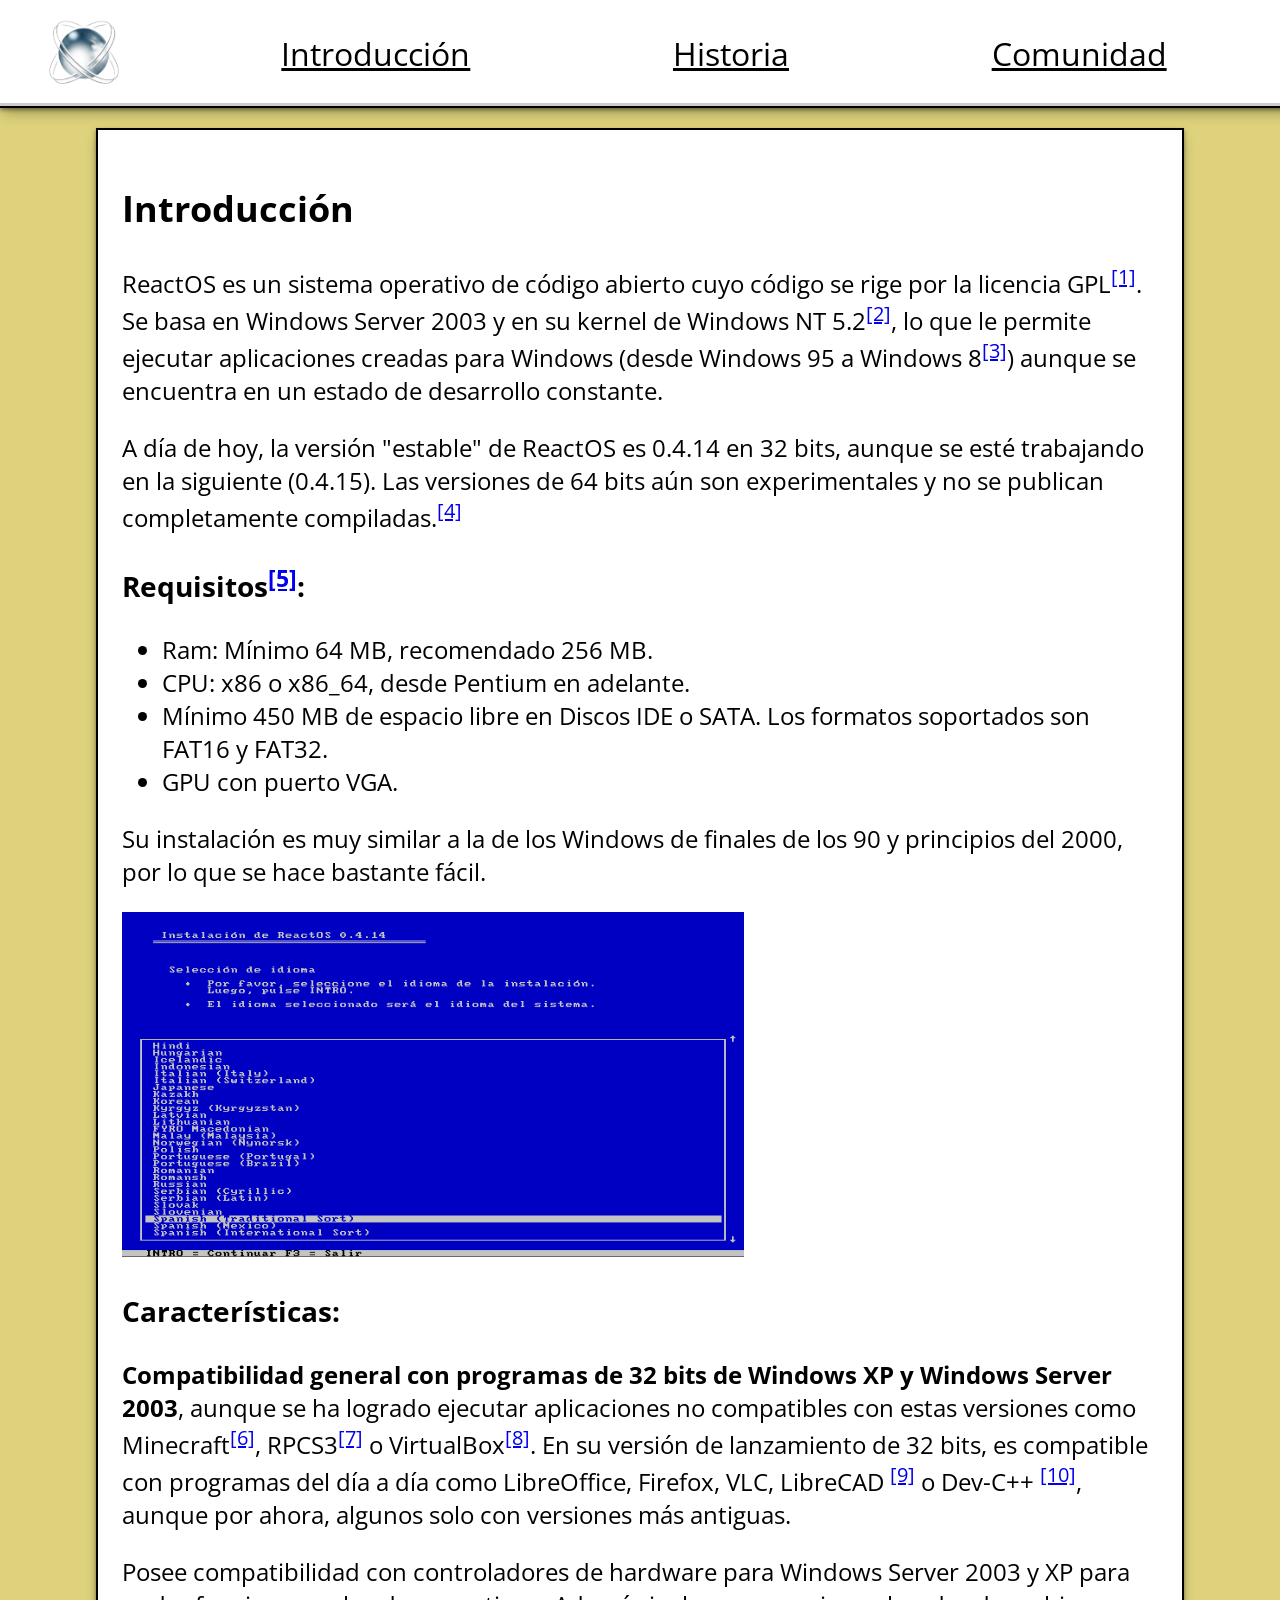
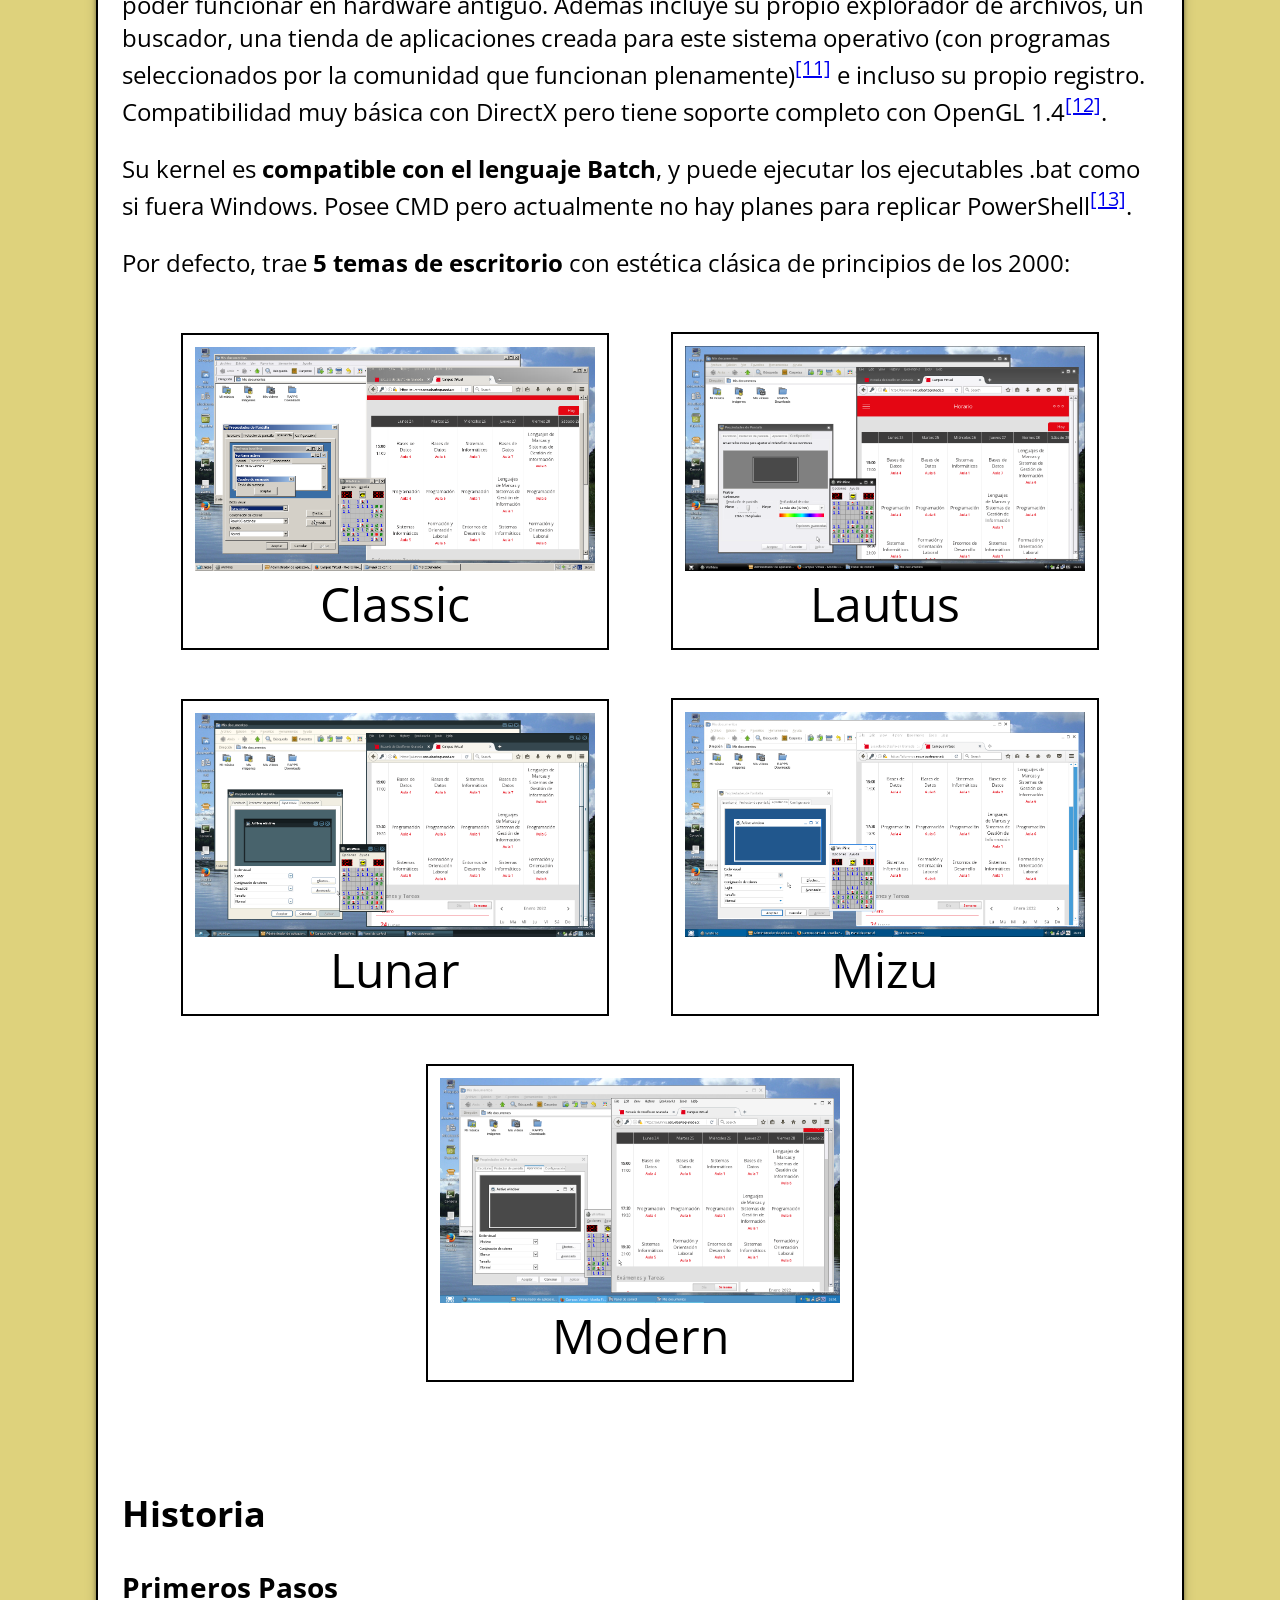
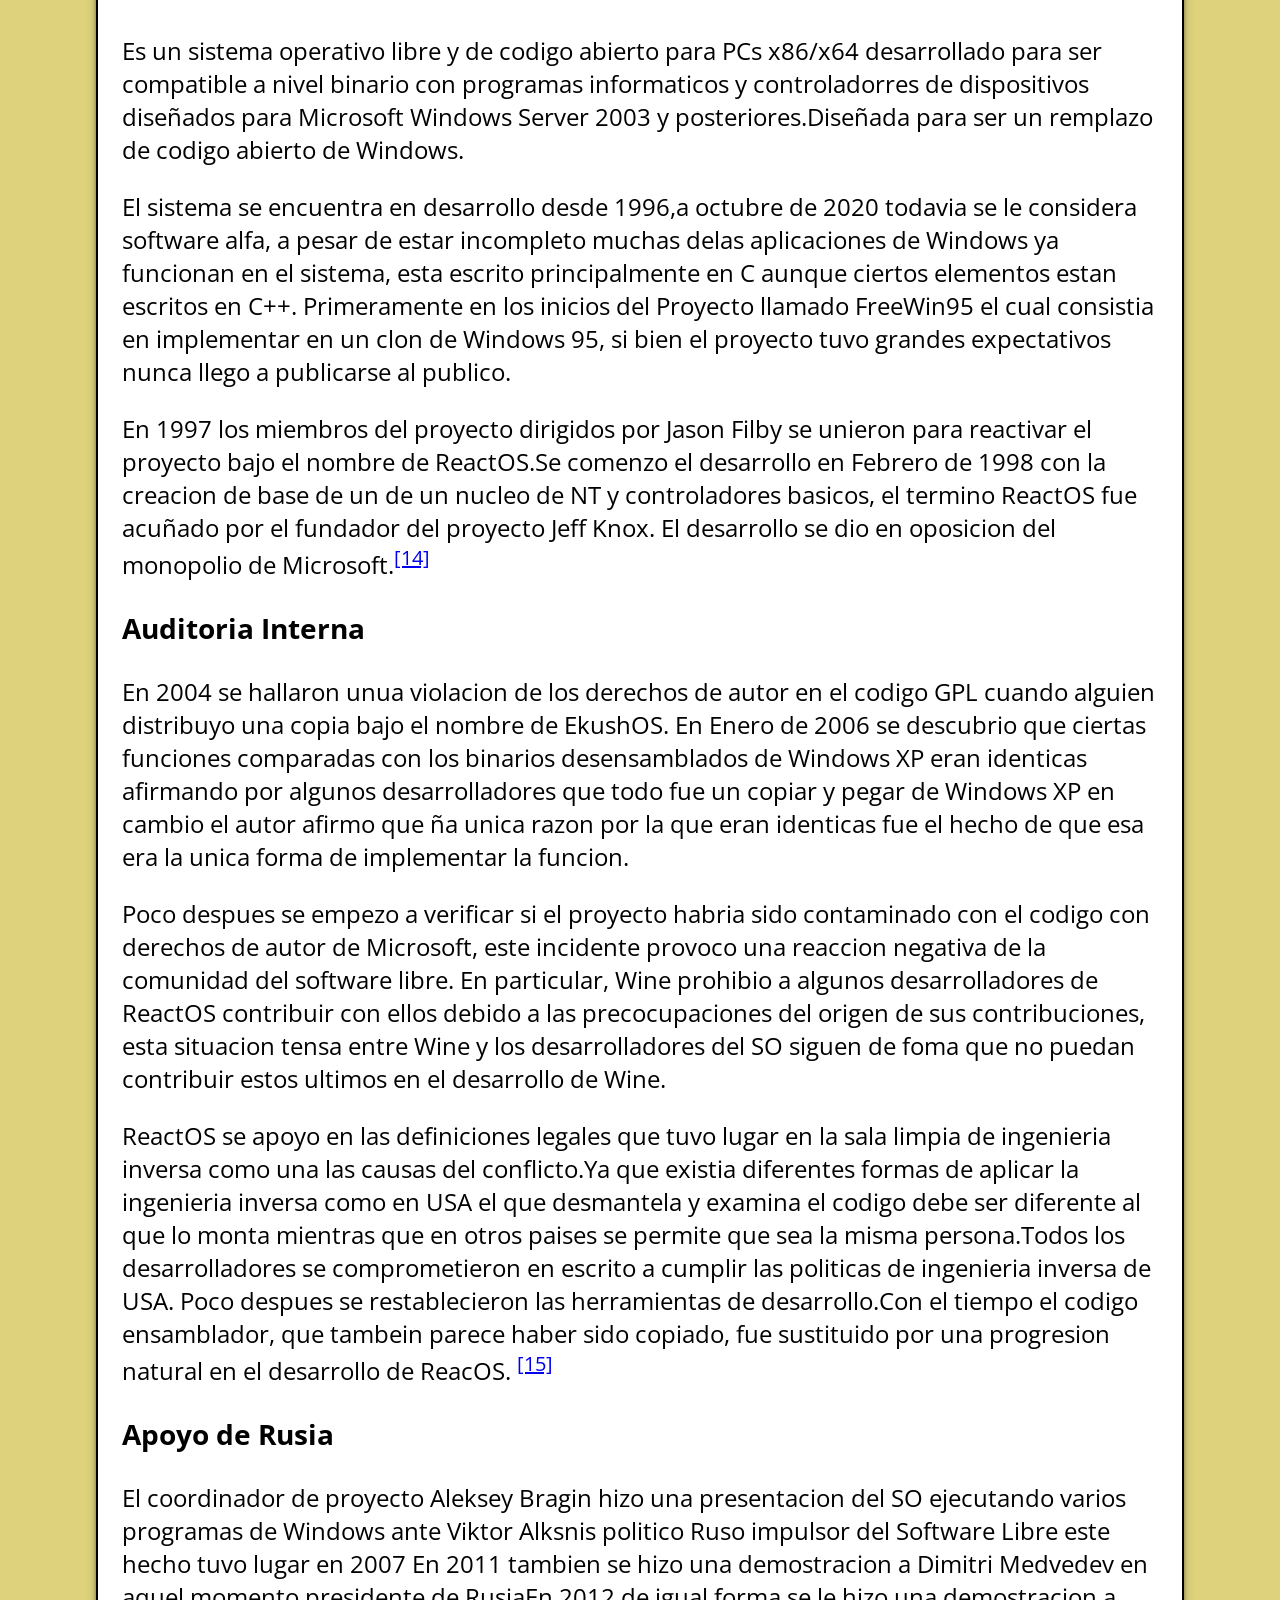
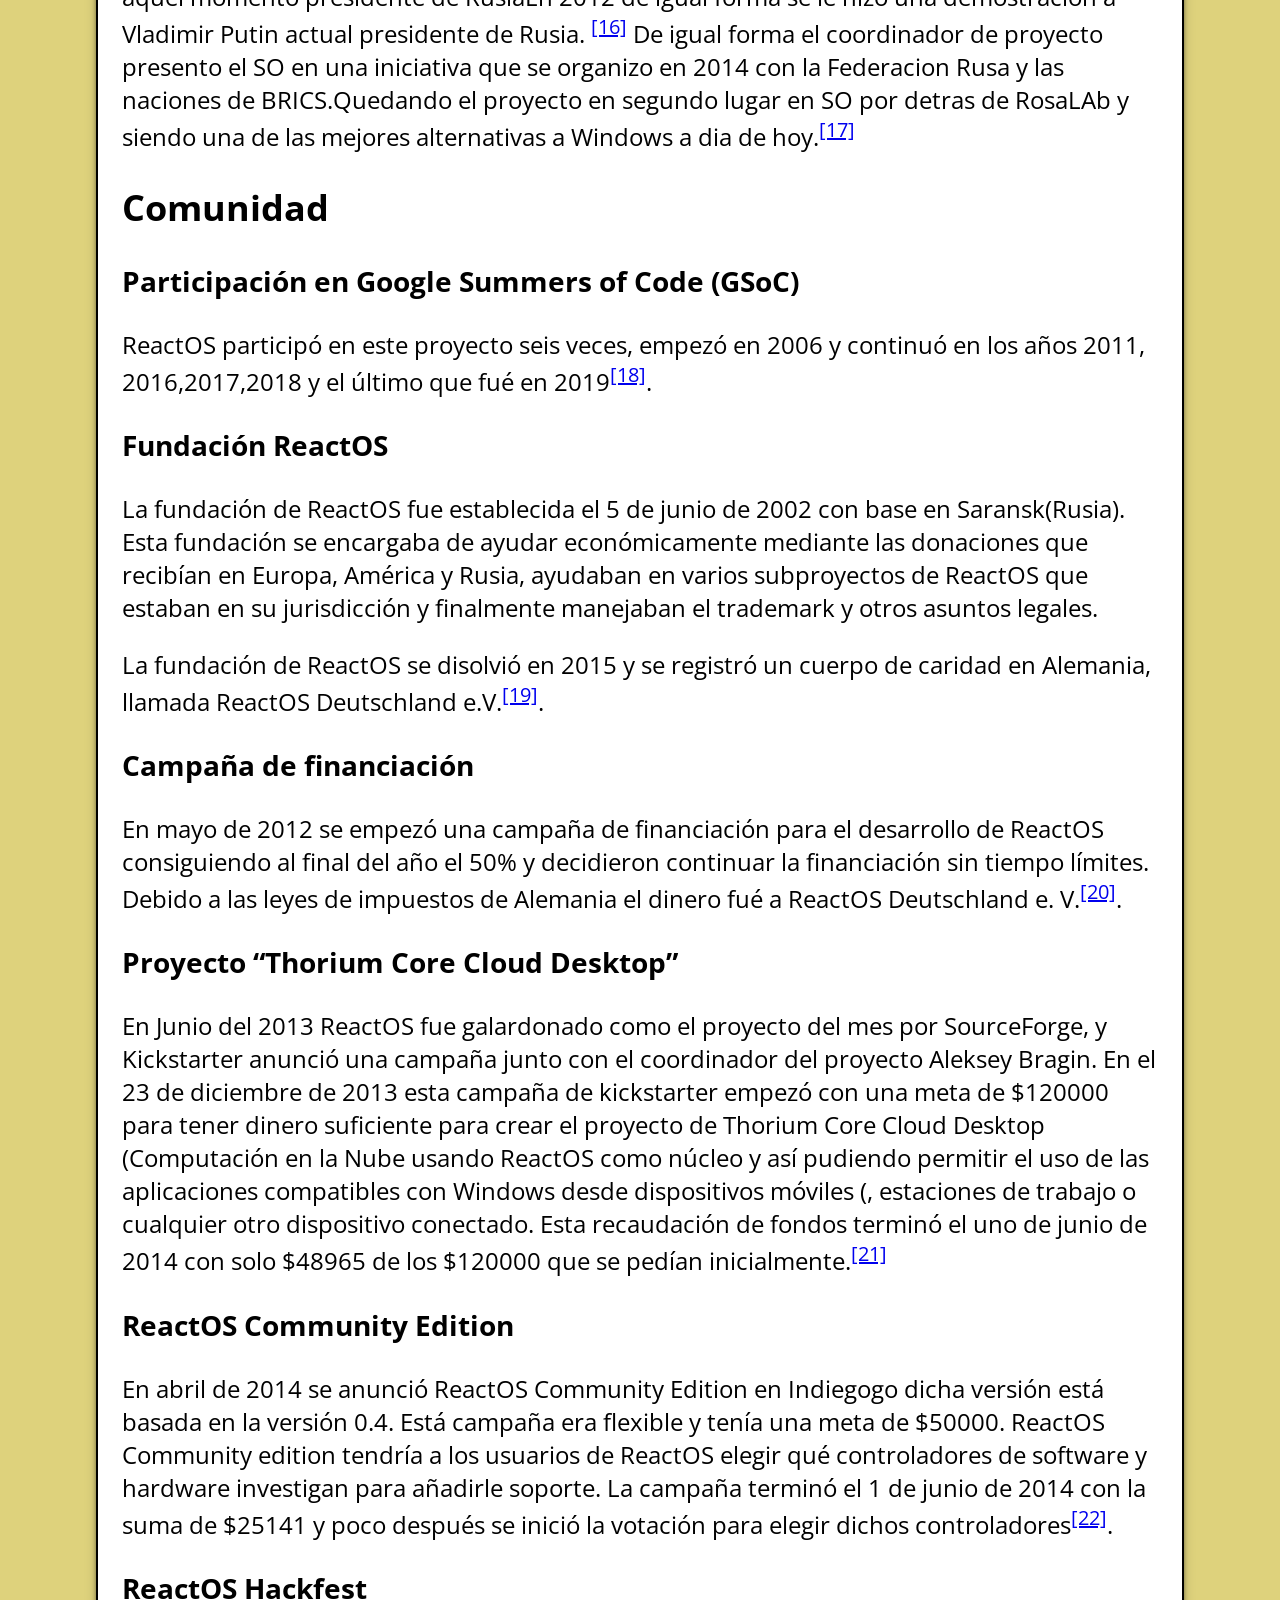
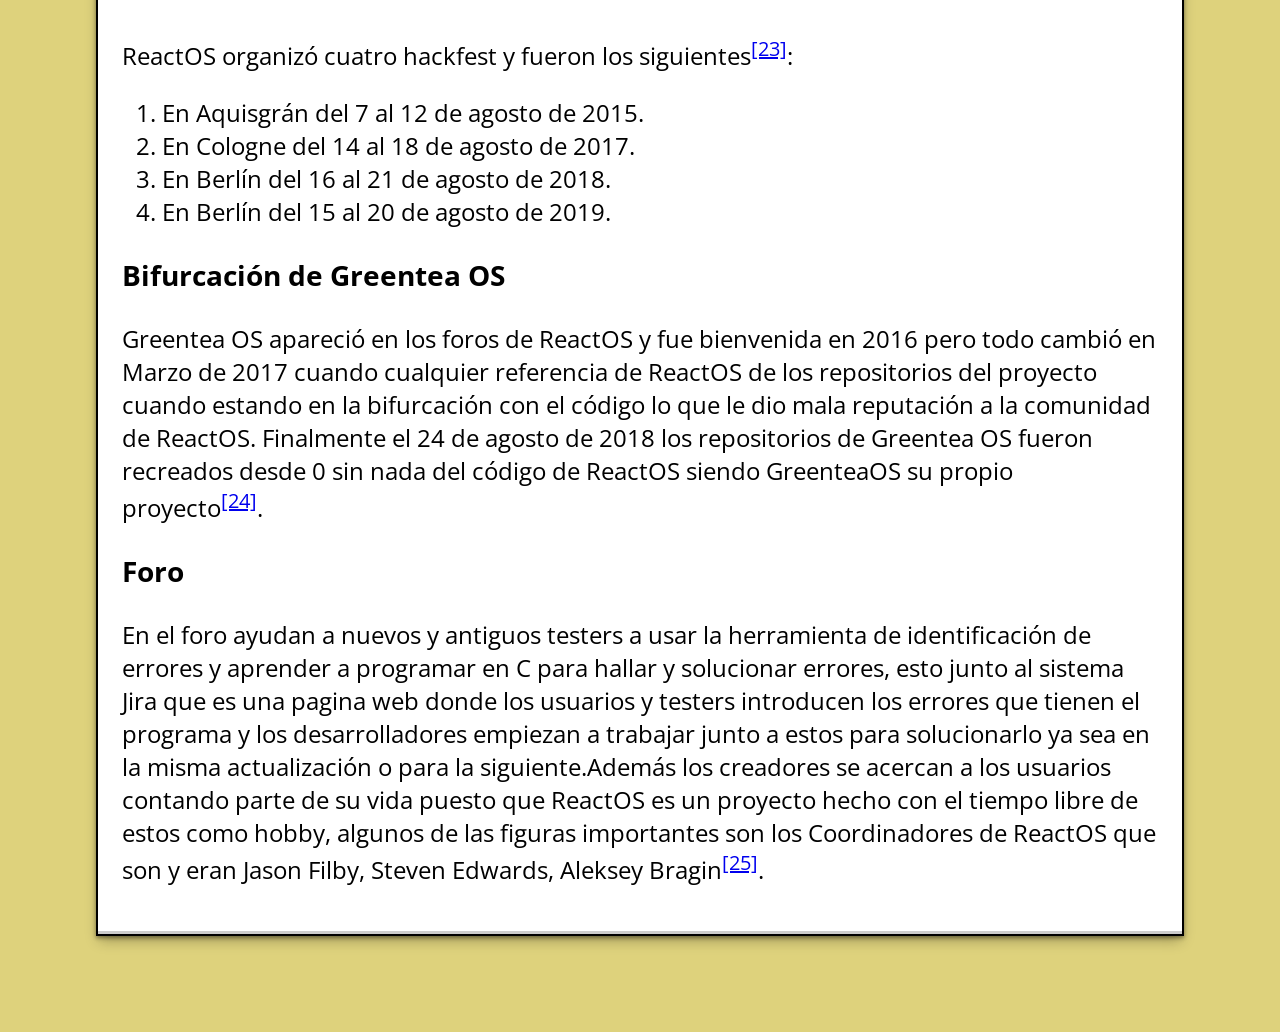
<file: index.html>
<!DOCTYPE html>
<html lang="es-ES">
<head>
	<meta charset="UTF-8">
	<meta name="viewport" content="width=device-width, initial-scale=1.0">
	<title>ReactOS</title>
	<link rel="stylesheet" href="styles/styles.css">
	<link rel="preconnect" href="https://fonts.googleapis.com">
	<link rel="preconnect" href="https://fonts.gstatic.com" crossorigin>
	<link href="https://fonts.googleapis.com/css2?family=Open+Sans&display=swap" rel="stylesheet"> 
</head>
<body>
	<header>
		<img src="img/logo.png" alt="logotipo">
		<nav>
			<a href="#introduccion">Introducción</a>
			<a href="#historia">Historia</a>
			<a href="#comunidad">Comunidad</a>
		</nav>
	</header>
	<main>
		<section id="introduccion">
			<article>
				<h2>Introducción</h2>
				<p>ReactOS es un sistema operativo de código abierto cuyo código se rige por la licencia GPL<sup><a href="https://reactos.org/wiki/ReactOS_FAQ#Is_ReactOS_legal.3F">[1]</a></sup>. Se basa en Windows Server 2003 y en su kernel de Windows NT 5.2<sup><a href="https://reactos.org/forum/viewtopic.php?f=2&t=20883&p=144855&hilit=2003#p144855">[2]</a></sup>, lo que le permite ejecutar aplicaciones creadas para Windows (desde Windows 95 a Windows 8<sup><a href="https://github.com/DarkFire01/reactos/tree/Extended-NT6+">[3]</a></sup>) aunque se encuentra en un estado de desarrollo constante.</p>
				<p>A día de hoy, la versión "estable" de ReactOS es 0.4.14 en 32 bits, aunque se esté trabajando en la siguiente (0.4.15). Las versiones de 64 bits aún son experimentales y no se publican completamente compiladas.<sup><a href="https://reactos.org/getbuilds/">[4]</a></sup></p>
			</article>
			<article>
				<h3>Requisitos<sup><a href="https://reactos.org/wiki/Installing_ReactOS">[5]</a></sup>:</h3>
				<ul>
					<li>Ram: Mínimo 64 MB, recomendado 256 MB.</li>
					<li>CPU: x86 o x86_64, desde Pentium en adelante.</li>
					<li>Mínimo 450 MB de espacio libre en Discos IDE o SATA. Los formatos soportados son FAT16 y FAT32.</li>
					<li>GPU con puerto VGA.</li>
				</ul>
			</article>

			<article>
				<p>Su instalación es muy similar a la de los Windows de finales de los 90 y principios del 2000, por lo que se hace bastante fácil.</p>
				<img class="instalacion" src="img/instalacion.png" alt="instalacion">
			</article>
			<article>
				<h3>Características:</h3>
				<p><span class="negrita">Compatibilidad general con programas de 32 bits de Windows XP y Windows Server 2003</span>, aunque se ha logrado ejecutar aplicaciones no compatibles con estas versiones como Minecraft<sup><a href="https://cdn.discordapp.com/attachments/377108064827867136/829476674721808384/unknown.png">[6]</a></sup>, RPCS3<sup><a href="https://cdn.discordapp.com/attachments/377108064827867136/673266289774428160/ReactOS_0.414_Running_-_Oracle_VM_VirtualBox_1.2.2020._21_32_24.png">[7]</a></sup> o VirtualBox<sup><a href="https://cdn.discordapp.com/attachments/377108064827867136/594611868379906059/Unnamed.png">[8]</a></sup>. En su versión de lanzamiento de 32 bits, es compatible con programas del día a día como LibreOffice, Firefox, VLC, LibreCAD <sup><a href="https://reactos.org/gallery/">[9]</a></sup> o Dev-C++ <sup><a href="https://twitter.com/reactos/status/1450165142285656064">[10]</a></sup>, aunque por ahora, algunos solo con versiones más antiguas.</p>

				<p>Posee compatibilidad con controladores de hardware para Windows Server 2003 y XP para poder funcionar en hardware antiguo. Además incluye su propio explorador de archivos, un buscador, una tienda de aplicaciones creada para este sistema operativo (con programas seleccionados por la comunidad que funcionan plenamente)<sup><a href="https://github.com/reactos/rapps-db">[11]</a></sup> e incluso su propio registro. Compatibilidad muy básica con DirectX pero tiene soporte completo con OpenGL 1.4<sup><a href="https://reactos.org/wiki/Category:ReactOS_Components">[12]</a></sup>.</p>

				<p>Su kernel es <span class="negrita">compatible con el lenguaje Batch</span>, y puede ejecutar los ejecutables .bat como si fuera Windows. Posee CMD pero actualmente no hay planes para replicar PowerShell<sup><a href="https://reactos.org/wiki/Working_Batch_Commands">[13]</a></sup>.</p>

				<p>Por defecto, trae <span class="negrita">5 temas de escritorio</span> con estética clásica de principios de los 2000:</p>
				<div class="escritorios">
					<div class="escritorio">
						<img src="img/classic.png" alt="tema classic">
						<span>Classic</span>
					</div>
					<div class="escritorio">
						<img src="img/lautus.png" alt="tema lautus">
						<span>Lautus</span>
					</div>
					<div class="escritorio">
						<img src="img/lunar.png" alt="tema lunar">
						<span>Lunar</span>
					</div>
					<div class="escritorio">
						<img src="img/mizu.png" alt="tema mizu">
						<span>Mizu</span>
					</div>
					<div class="escritorio">
						<img src="img/modern.png" alt="tema modern">
						<span>Modern</span>
					</div>
				</div>
			</article>
				

			
		</section>
		<section id="historia">
			<h2>Historia</h2>
			<article>
				<h3>Primeros Pasos</h3>
				<p>
					Es un sistema operativo libre y de codigo abierto para PCs x86/x64 desarrollado para ser compatible a nivel binario con programas informaticos  y controladorres de dispositivos
					diseñados para Microsoft Windows Server 2003 y posteriores.Diseñada para ser un remplazo de codigo abierto de Windows.</p>
				<p>
					El sistema se encuentra en desarrollo desde 1996,a octubre de 2020 todavia se le considera software alfa, a pesar de estar incompleto muchas delas aplicaciones de Windows ya funcionan
					en el sistema, esta escrito principalmente en C aunque ciertos elementos estan escritos en C++.
					Primeramente en los inicios del Proyecto llamado FreeWin95 el cual consistia en implementar en un clon de Windows 95, si bien el proyecto tuvo grandes expectativos nunca llego a publicarse 
					al publico.
				</p>
				<p>
					En 1997 los miembros del proyecto dirigidos por Jason Filby se unieron para reactivar el proyecto bajo el nombre de ReactOS.Se comenzo el desarrollo en Febrero de 1998 con la creacion de base de un 
					de un nucleo de NT y controladores basicos, el termino ReactOS fue acuñado por el fundador del proyecto Jeff Knox. El desarrollo se dio en oposicion del monopolio de Microsoft.<sup><a href="https://es.wikipedia.org/wiki/ReactOS#Primeros_desarrollos">[14]</a></sup>
				</p>	
			</article>
			<article>
				<h3>Auditoria Interna</h3>
				<p>				
				En 2004 se hallaron unua violacion de los derechos de autor en el codigo GPL cuando alguien distribuyo una copia bajo el nombre de EkushOS.
				En Enero de 2006 se descubrio que ciertas funciones comparadas con los binarios desensamblados de Windows XP eran identicas afirmando por algunos desarrolladores que todo fue un copiar y pegar de Windows XP
				en cambio el autor afirmo que ña unica razon por la que eran identicas fue el hecho de que esa era la unica forma de implementar la funcion.
				</p>
				<p>
					Poco despues se empezo a verificar si el proyecto habria sido contaminado con el codigo con derechos de autor de Microsoft, este incidente provoco una reaccion negativa de la comunidad del
					software libre. En particular, Wine prohibio a algunos desarrolladores de ReactOS contribuir con ellos debido a las precocupaciones del origen de sus contribuciones, esta situacion tensa entre Wine y los desarrolladores 
					del SO siguen de foma que no puedan contribuir estos ultimos en el desarrollo de Wine.
				</p>
				<p>
					ReactOS se apoyo en las definiciones legales que tuvo lugar en la sala limpia de ingenieria inversa como una las causas del conflicto.Ya que existia diferentes formas de aplicar la ingenieria inversa como en USA el que desmantela
					y examina el codigo debe ser diferente al que lo monta mientras que en otros paises se permite que sea la misma persona.Todos los desarrolladores se comprometieron en escrito a cumplir las politicas de ingenieria inversa de USA.
					Poco despues se restablecieron las herramientas de desarrollo.Con el tiempo el codigo ensamblador, que tambein parece haber sido copiado, fue sustituido por una progresion natural en el desarrollo de ReacOS. <sup><a href="https://reactos.org/project-news/reactos-presented-president-putin/">[15]</a></sup>
				</p>
			</article>
			<article>
				<h3>Apoyo de Rusia</h3>
				<p>		
				El coordinador de proyecto Aleksey Bragin hizo una presentacion del SO ejecutando varios programas de Windows ante Viktor Alksnis politico Ruso impulsor del Software Libre este hecho tuvo lugar en 2007
				En 2011 tambien se hizo una demostracion a Dimitri Medvedev en aquel momento presidente de RusiaEn 2012 de igual forma se le hizo una demostracion a Vladimir Putin actual presidente de Rusia.	<sup><a href="https://reactos.org/project-news/reactos-presented-president-putin/">[16]</a></sup>	
				De igual forma el coordinador de proyecto presento el SO en una iniciativa que  se organizo en 2014 con la Federacion Rusa  y las naciones de BRICS.Quedando el proyecto en segundo lugar en SO por detras de RosaLAb y siendo una de las mejores 
				alternativas  a Windows a dia de hoy.<sup><a href="https://reactos.org/project-news/reactos-second-os-russian-governments-software-freedom-effort/">[17]</a></sup>	
				</p>
			</article>
		</section>
		<section id="comunidad">
			<h2>Comunidad</h2>
			<article>
				<h3>Participación en Google Summers of Code (GSoC)</h3>
				<p>				
				ReactOS participó en este proyecto seis veces, empezó en 2006 y continuó en los años 2011, 2016,2017,2018 y el último que fué en 2019<sup><a href="https://en.wikipedia.org/wiki/ReactOS#:~:text=research%20kernel.%5B34%5D-,Google%20Summer%20of%20Code%20participation,-%5Bedit%5D">[18]</a></sup>.
				</p>
			</article>
			<article>
				<h3>Fundación ReactOS</h3>
				<p>				
				La fundación de ReactOS fue establecida el 5 de junio de 2002 con base en Saransk(Rusia). Esta fundación se encargaba de ayudar económicamente mediante las donaciones que recibían en Europa, América y Rusia, ayudaban en varios subproyectos de ReactOS que estaban en su jurisdicción y finalmente manejaban el trademark y otros asuntos legales.
				</p>
				<p>				
				La fundación de ReactOS se disolvió en 2015 y se registró un cuerpo de caridad en Alemania, llamada ReactOS Deutschland e.V.<sup><a href="https://reactos.org/wiki/ReactOS_Foundation">[19]</a></sup>.
				</p>
			</article>
			<article>
				<h3>Campaña de financiación</h3>
				<p>		
				En mayo de 2012 se empezó una campaña de financiación para el desarrollo de ReactOS consiguiendo al final del año el 50% y decidieron continuar la financiación sin tiempo límites. Debido a las leyes de impuestos de Alemania el dinero fué a ReactOS Deutschland e. V.<sup><a href="https://en.wikipedia.org/wiki/ReactOS#:~:text=three%20named%20proposals.-,Funding%20campaigns,-%5Bedit%5D">[20]</a></sup>.
				</p>
			</article>
			<article>
				<h3>Proyecto “Thorium Core Cloud Desktop”</h3>
				<p>
				En Junio del 2013 ReactOS fue galardonado como el proyecto del mes por SourceForge, y Kickstarter anunció una campaña junto con el coordinador del proyecto Aleksey Bragin. En el 23 de diciembre de 2013 esta campaña de kickstarter empezó con una meta de $120000 para tener dinero suficiente para crear el proyecto de Thorium Core Cloud Desktop (Computación en la Nube usando ReactOS como núcleo y así pudiendo permitir el uso de las aplicaciones compatibles con Windows desde dispositivos móviles (, estaciones de trabajo o cualquier otro dispositivo conectado. Esta recaudación de fondos terminó el uno de junio de 2014 con solo $48965 de los $120000 que se pedían inicialmente.<sup><a href="https://en.wikipedia.org/wiki/ReactOS#:~:text=stipends%20were%20evaluated.-,Thorium%20Core%20Cloud%20Desktop%20project,-%5Bedit%5D">[21]</a></sup>
				</p>
			</article>
			<article>
				<h3>ReactOS Community Edition</h3>
				<p>
				En abril de 2014 se anunció ReactOS Community Edition en Indiegogo dicha versión está basada en la versión 0.4. Está campaña era flexible y tenía una meta de $50000. ReactOS Community edition tendría a los usuarios de ReactOS elegir qué controladores de software y hardware investigan para añadirle soporte. La campaña terminó el 1 de junio de 2014 con la suma de $25141 y poco después se inició la votación para elegir dichos controladores<sup><a href="https://en.wikipedia.org/wiki/ReactOS#:~:text=transferred%20money.%5B52%5D-,ReactOS%20Community%20Edition,-%5Bedit%5D">[22]</a></sup>.	
				</p>
			</article>
			<article>
				<h3>ReactOS Hackfest</h3>
				<p>
				ReactOS organizó cuatro hackfest y fueron los siguientes<sup><a href="https://en.wikipedia.org/wiki/ReactOS#:~:text=shortly%20thereafter.%5B58%5D-,ReactOS%20Hackfest,-%5Bedit%5D">[23]</a></sup>:	
				</p>
				<ol>
  					<li>En Aquisgrán del 7 al 12 de agosto de 2015.</li>
  					<li>En Cologne del 14 al 18 de agosto de 2017.</li>
  					<li>En Berlín del 16 al 21 de agosto de 2018.</li>
  					<li>En Berlín del 15 al 20 de agosto de 2019.</li>
				</ol>
			</article>
			<article>
				<h3>Bifurcación de Greentea OS</h3>
				<p>
				Greentea OS apareció en los foros de ReactOS y fue bienvenida en 2016 pero todo cambió en Marzo de 2017 cuando cualquier referencia de ReactOS de los repositorios del proyecto cuando estando en la bifurcación con el código lo que le dio mala reputación a la comunidad de ReactOS. Finalmente el 24 de agosto de 2018 los repositorios de Greentea OS fueron recreados desde 0 sin nada del código de ReactOS siendo GreenteaOS su propio proyecto<sup><a href="https://en.wikipedia.org/wiki/ReactOS#:~:text=respectively.%5B63%5D%5B64%5D-,Greentea%20OS%20fork,-%5Bedit%5D">[24]</a></sup>. 	
				</p>
			</article>
			<article>
				<h3>Foro</h3>
				<p>
				En el foro ayudan a nuevos y antiguos testers a usar la herramienta de identificación de errores y aprender a programar en C para hallar y solucionar errores, esto junto al sistema Jira que es una pagina web donde los usuarios y testers introducen los errores que tienen el programa y los desarrolladores empiezan a trabajar junto a estos para solucionarlo ya sea en la misma actualización o para la siguiente.Además los creadores se acercan a los usuarios contando parte de su vida puesto que ReactOS es un proyecto hecho con el tiempo libre de estos como hobby, algunos de las figuras importantes son los Coordinadores de ReactOS que son y eran Jason Filby, Steven Edwards, Aleksey Bragin<sup><a href="https://reactos.org/">[25]</a></sup>.	
				</p>
			</article>
		</section>
	</main>
</body>
</html>
</file>
<file: styles/styles.css>
body{
	margin: 0px;
	background-color: #ded27c;
	padding-top: 2em;
}

header{
	display: flex;
	flex-wrap: wrap;
	position: fixed;
	justify-content: space-around;
	align-items: center;
	width: 100%;
	top: 0px;
	left: 0px;
	z-index: 1;
	padding: 1em;
	background-color: white;
	border-bottom: 2px solid black;
	box-shadow: rgba(0, 0, 0, 0.4) 0px 2px 4px, rgba(0, 0, 0, 0.3) 0px 7px 13px -3px, rgba(0, 0, 0, 0.2) 0px -3px 0px inset;
}

header>img{
	width: 5em;
}

nav{
	display: flex;
	flex-wrap: wrap;
	width: 85%;
	font-family: 'Open Sans', sans-serif;	
	justify-content: space-around;
}

nav>a{
	font-size: 2em;
	color: black;
}

main{
	margin: 4em;
	padding: 1em;
	background-color: white;
	border: 2px solid black;
	box-shadow: rgba(0, 0, 0, 0.4) 0px 2px 4px, rgba(0, 0, 0, 0.3) 0px 7px 13px -3px, rgba(0, 0, 0, 0.2) 0px -3px 0px inset;
	font-family: 'Open Sans', sans-serif;
	font-size: 1.5em;
	min-width: 500px;
}

.negrita{
	font-weight: bold;
}

.instalacion{
	max-width: 60%;
	margin: auto;
}

.escritorios{
	display: flex;
	flex-wrap: wrap;
	padding: 1.2em;
}

.escritorio{
	display: flex;
	flex-direction: column;
	border: 2px solid black;
	padding: 0.5em;
	align-items: center;
	max-width: 40%;
	min-width: 400px;
	margin: auto;
	margin-bottom: 2em;
}

.escritorio>img{
	max-width: 100%;
}
.escritorio>span{
	font-size: 2em;
}
</file>
